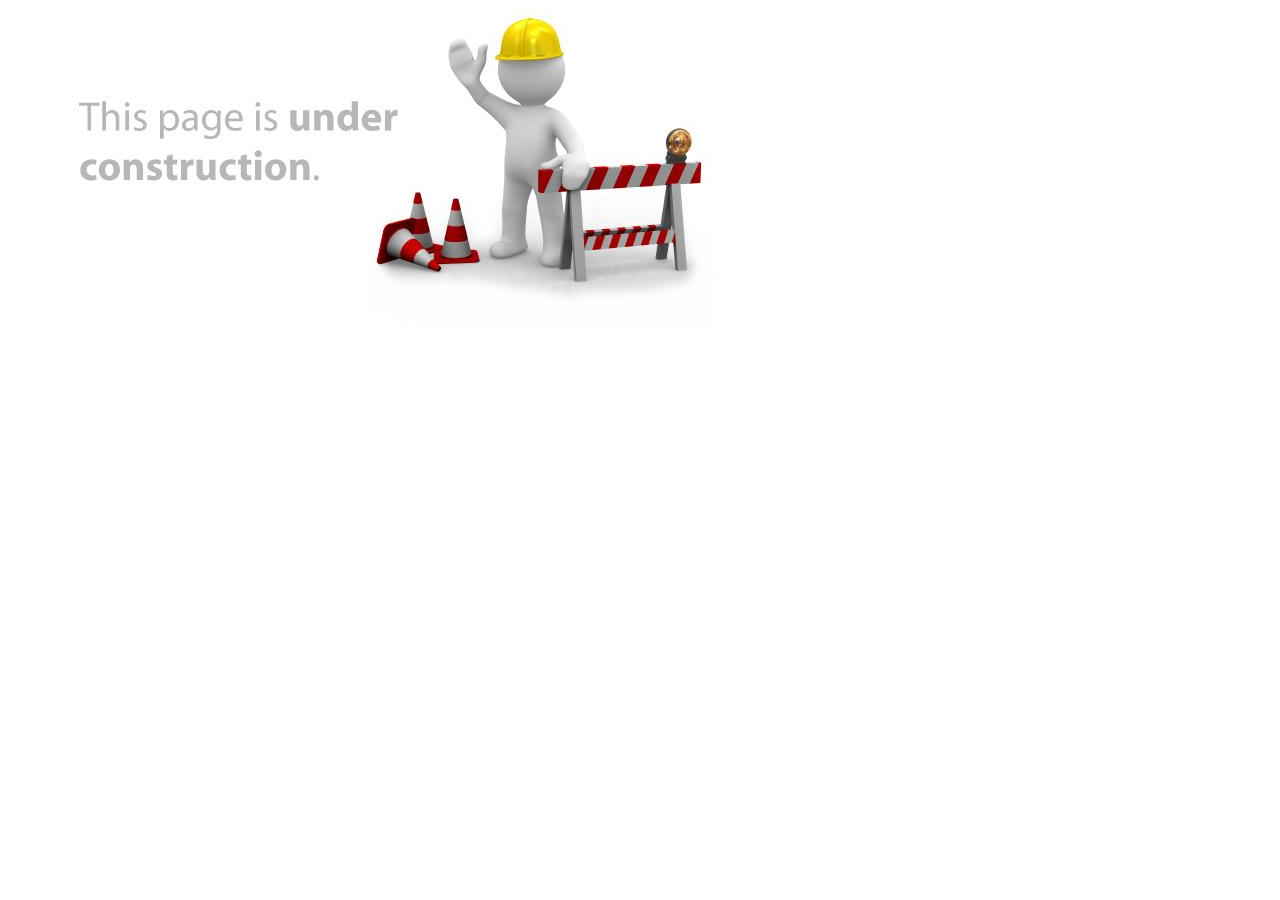
<file: index.html>
<!DOCTYPE HTML PUBLIC "-//W3C//DTD HTML 4.0 Transitional//EN">
<html>
<head>
	<meta http-equiv="content-type" content="text/html; charset=utf-8"/>
	<title></title>
	<meta name="generator" content="LibreOffice 5.1.4.2 (Linux)"/>
	<meta name="created" content="2016-09-03T15:05:05.853629363"/>
	<meta name="changed" content="2016-09-03T15:07:31.120087405"/>
</head>
<body lang="en-IN" dir="ltr">
<p><img src="[data-uri]" name="Image1" align="left" width="744" height="319" border="0"/>
</p>
</body>
</html>
</file>
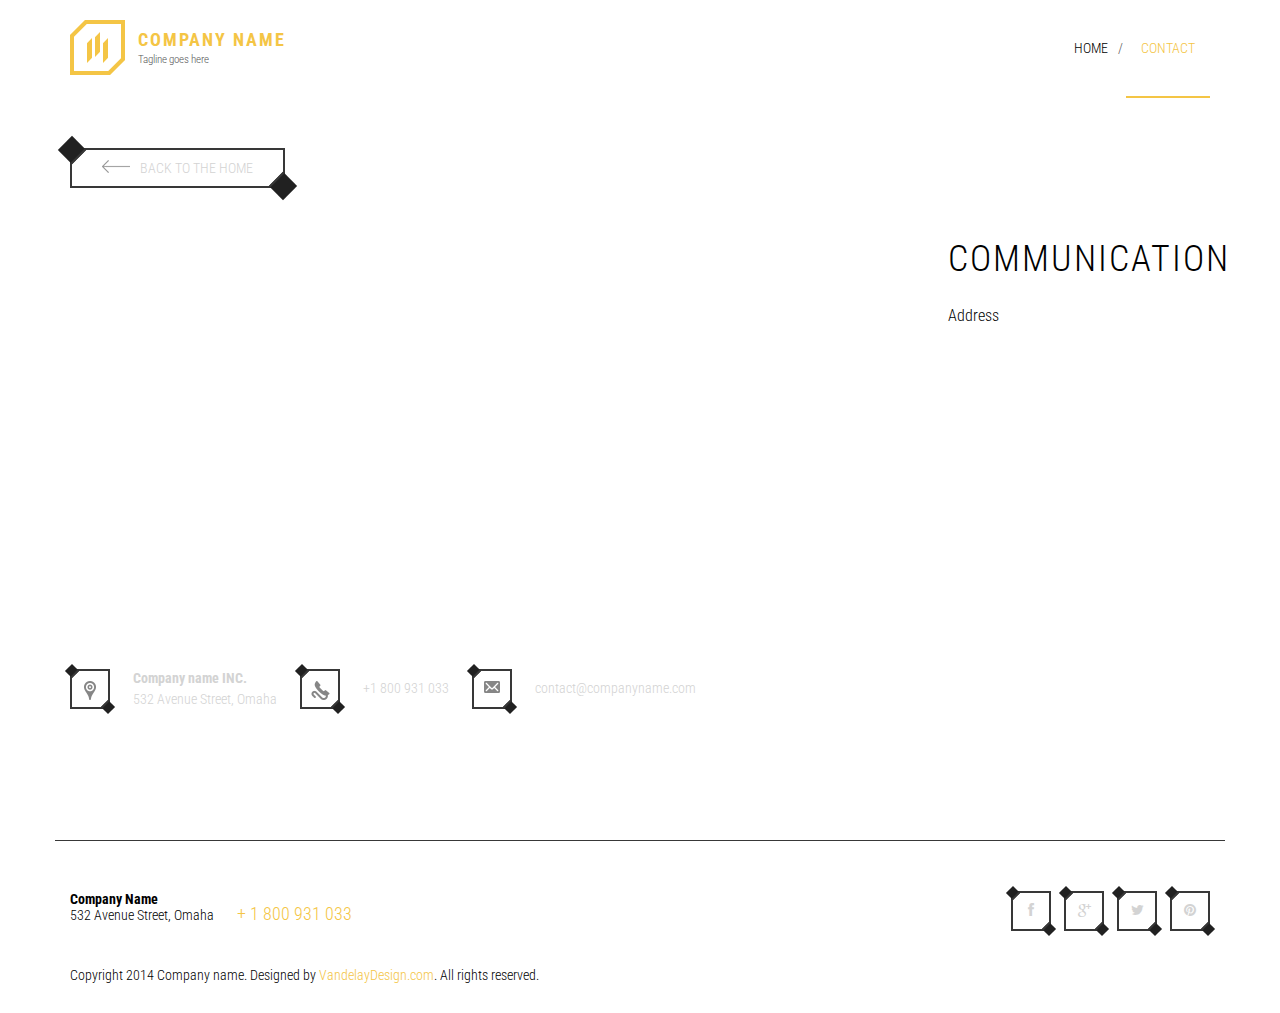
<file: contact.html>
<!DOCTYPE html>
<html lang="en">
	<head>
		<meta charset="UTF-8">
		<meta http-equiv="X-UA-Compatible" content="IE=edge">
		<meta name="viewport" content="width=device-width, initial-scale=1.0,maximum-scale=1">
		
		<title>Modern Architecture | Contact</title>

		<!-- Loading third party fonts -->
		<link href="http://fonts.googleapis.com/css?family=Roboto+Condensed:300,400|" rel="stylesheet" type="text/css">
		<link href="fonts/font-awesome.min.css" rel="stylesheet" type="text/css">

		<!-- Loading main css file -->
		<link rel="stylesheet" href="style.css">
		
		<!--[if lt IE 9]>
		<script src="js/ie-support/html5.js"></script>
		<script src="js/ie-support/respond.js"></script>
		<![endif]-->

	</head>


	<body>
		
		<div id="site-content">
			<div class="site-header">
				<div class="container">
					<a href="index.html" id="branding">
						<img src="images/logo.png" alt="" class="logo">
						<div class="logo-text">
							<h1 class="site-title">Company Name</h1>
							<small class="site-description">Tagline goes here</small>
						</div>
					</a> <!-- #branding -->

					<!-- Default snippet for navigation -->
					<div class="main-navigation">
						<button type="button" class="menu-toggle"><i class="fa fa-bars"></i></button>
						<ul class="menu">
							<li class="menu-item"><a href="index.html">Home</a></li>
							<!--li class="menu-item"><a href="news.html">News</a></li>
							<li class="menu-item"><a href="about.html">About</a></li>
							<li class="menu-item"><a href="project.html">our Projects</a></li-->
							<li class="menu-item current-menu-item"><a href="contact.html">Contact</a></li>
						</ul> <!-- .menu -->
					</div> <!-- .main-navigation -->

					<div class="mobile-navigation"></div>
				</div>
			</div> <!-- .site-header -->

			<main class="main-content">
				
				<div class="page">
					<div class="container">
						<a href="#" class="button-back"><img src="images/arrow-back.png" alt="" class="icon">Back to the Home</a>

						<div class="row">
							<div class="col-md-8">
								<div class="map"></div>

								<div class="contact-detail">
									<address>
										<div class="contact-icon">
											<img src="images/icon-marker.png" class="icon">
										</div>
										<p><strong>Company name INC.</strong> <br>532 Avenue Street, Omaha</p>
									</address>
									<a href="#" class="phone"><span class="contact-icon"><img src="images/icon-phone.png" class="icon"></span> +1 800 931 033</a>
									<a href="#" class="email"><span class="contact-icon"><img src="images/icon-envelope.png" class="icon"></span> contact@companyname.com</a>
								</div>
							</div>
							<div class="col-md-3 col-md-offset-1">
								<div class="contact-form">
									<h2 class="section-title">Communication</h2>
									<p>Address</p>

									<!--form action="#">
										<input type="text" placeholder="Your name..">
										<input type="text" placeholder="Email..">
										<input type="text" placeholder="website..">
										<textarea placeholder="Message..."></textarea>
										<p class="text-right">
											<button type="submit">Send message</button>
										</p>
									</form-->
								</div>
							</div>
						</div>
					</div>
				</div> <!-- .page -->

			</main> <!-- .main-content -->

			<footer class="site-footer">
				<div class="container">
					<div class="pull-left">

						<address>
							<strong>Company Name</strong>
							<p>532 Avenue Street, Omaha</p>
						</address>

						<a href="#" class="phone">+ 1 800 931 033</a>
					</div> <!-- .pull-left -->
					<div class="pull-right">

						<div class="social-links">

							<a href="#"><i class="fa fa-facebook"></i></a>
							<a href="#"><i class="fa fa-google-plus"></i></a>
							<a href="#"><i class="fa fa-twitter"></i></a>
							<a href="#"><i class="fa fa-pinterest"></i></a>

						</div>

					</div> <!-- .pull-right -->

					<div class="colophon">Copyright 2014 Company name. Designed by <a href="http://www.vandelaydesign.com/" title="Designed by VandelayDesign.com" target="_blank">VandelayDesign.com</a>. All rights reserved.</div>

				</div> <!-- .container -->
			</footer> <!-- .site-footer -->
		</div>

		<script src="js/jquery-1.11.1.min.js"></script>
		<script src="http://maps.google.com/maps/api/js?sensor=false&amp;language=en"></script>
		<script src="js/plugins.js"></script>
		<script src="js/app.js"></script>
		
	</body>

</html>
</file>
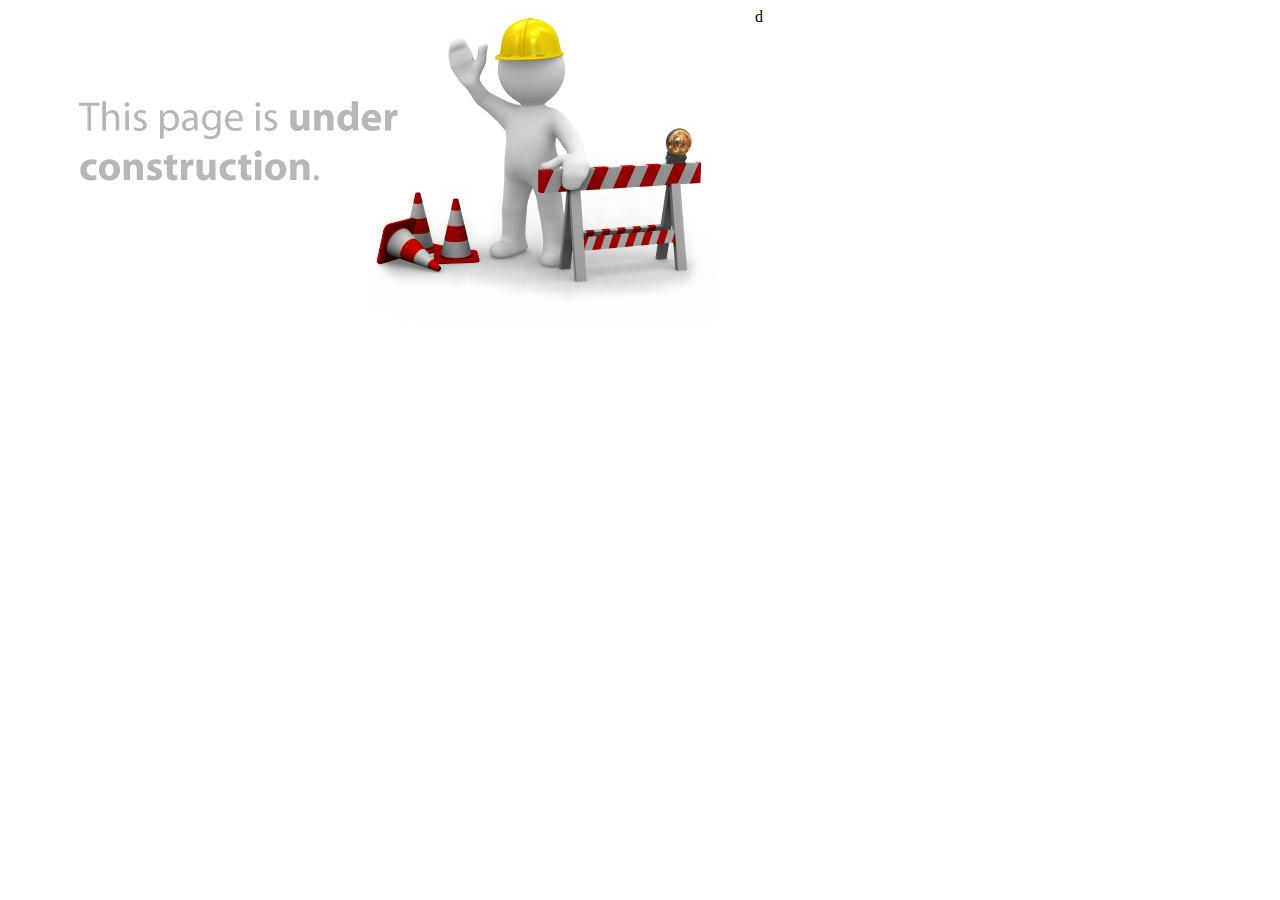
<file: uc.html>
<!DOCTYPE HTML PUBLIC "-//W3C//DTD HTML 4.0 Transitional//EN">
<html>
<head>
	<meta http-equiv="content-type" content="text/html; charset=utf-8"/>
	<title></title>
	<meta name="generator" content="LibreOffice 5.1.4.2 (Linux)"/>
	<meta name="created" content="2016-09-03T15:05:05.853629363"/>
	<meta name="changed" content="2016-09-03T15:07:31.120087405"/>
</head>
<body lang="en-IN" dir="ltr">
<p><img src="[data-uri]" name="Image1" align="left" width="744" height="319" border="0"/>
d</p>
</body>
</html>
</file>
<file: style.css>
/*!
 * Project_Name: Themezy Modern Architecture
 * Author: Themezy
 * Email: info@themezy.com
 * URL: http://themezy.com
 */
/*=========================================== 
 * Importing CSS Libraries
 *===========================================*/
article,
aside,
details,
figcaption,
figure,
footer,
header,
hgroup,
nav,
section,
summary {
  display: block; }

audio,
canvas,
video {
  display: inline-block; }

audio:not([controls]) {
  display: none;
  height: 0; }

[hidden], template {
  display: none; }

html {
  background: #fff;
  color: #000;
  -webkit-text-size-adjust: 100%;
  -ms-text-size-adjust: 100%; }

html,
button,
input,
select,
textarea {
  font-family: sans-serif; }

body {
  margin: 0; }

a {
  background: transparent; }
  a:focus {
    outline: thin dotted; }
  a:hover, a:active {
    outline: 0; }

h1 {
  font-size: 2em;
  margin: 0.67em 0; }

h2 {
  font-size: 1.5em;
  margin: 0.83em 0; }

h3 {
  font-size: 1.17em;
  margin: 1em 0; }

h4 {
  font-size: 1em;
  margin: 1.33em 0; }

h5 {
  font-size: 0.83em;
  margin: 1.67em 0; }

h6 {
  font-size: 0.75em;
  margin: 2.33em 0; }

abbr[title] {
  border-bottom: 1px dotted; }

b,
strong {
  font-weight: bold; }

dfn {
  font-style: italic; }

mark {
  background: #ff0;
  color: #000; }

code,
kbd,
pre,
samp {
  font-family: monospace, serif;
  font-size: 1em; }

pre {
  white-space: pre;
  white-space: pre-wrap;
  word-wrap: break-word; }

q {
  quotes: "\201C" "\201D" "\2018" "\2019"; }

q:before,
q:after {
  content: '';
  content: none; }

small {
  font-size: 80%; }

sub,
sup {
  font-size: 75%;
  line-height: 0;
  position: relative;
  vertical-align: baseline; }

sup {
  top: -0.5em; }

sub {
  bottom: -0.25em; }

img {
  border: 0; }

svg:not(:root) {
  overflow: hidden; }

figure {
  margin: 0; }

fieldset {
  border: 1px solid #c0c0c0;
  margin: 0 2px;
  padding: 0.35em 0.625em 0.75em; }

legend {
  border: 0;
  padding: 0;
  white-space: normal; }

button,
input,
select,
textarea {
  font-family: inherit;
  font-size: 100%;
  margin: 0;
  vertical-align: baseline; }

button,
input {
  line-height: normal; }

button,
select {
  text-transform: none; }

button,
html input[type="button"],
input[type="reset"],
input[type="submit"] {
  -webkit-appearance: button;
  cursor: pointer; }

button[disabled],
input[disabled] {
  cursor: default; }

input[type="checkbox"],
input[type="radio"] {
  -moz-box-sizing: border-box;
       box-sizing: border-box;
  padding: 0; }

input[type="search"] {
  -webkit-appearance: textfield;
  -moz-box-sizing: content-box;
  box-sizing: content-box; }

input[type="search"]::-webkit-search-cancel-button,
input[type="search"]::-webkit-search-decoration {
  -webkit-appearance: none; }

button::-moz-focus-inner, input::-moz-focus-inner {
  border: 0;
  padding: 0; }

textarea {
  overflow: auto;
  vertical-align: top; }

table {
  border-collapse: collapse;
  border-spacing: 0; }

*, *:before, *:after {
  -moz-box-sizing: border-box;
       box-sizing: border-box; }

/*
 * Global Styles
 */
body {
  background-color: #fff;
  color: #000;
  font-family: "Roboto Condensed", "Open Sans", sans-serif;
  font-size: 14px;
  font-weight: 300;
  line-height: normal; }

h1, h2, h3, h4, h5, h6 {
  font-weight: 700;
  margin: 0 0 20px; }

hr {
  border: none;
  border-bottom: 1px solid #777; }

ul, ol {
  margin: 0;
  padding-left: 0; }

a {
  text-decoration: none;
  color: #f4c545; }

address {
  font-style: normal; }

p {
  margin-top: 0; }

form input, form textarea, form select {
  outline: none;
  border: 2px solid #383838;
  padding: 10px;
  background: none;
  margin-bottom: 10px;
  -webkit-transition: .3s ease;
          transition: .3s ease;
  color: white;
  outline: none; }
  form input:hover, form input:focus, form textarea:hover, form textarea:focus, form select:hover, form select:focus {
    border-color: #f4c545; }
form select {
  -webkit-appearance: none;
  -moz-appearance: none;
  appearance: none; }
form textarea {
  resize: vertical; }
form input[type="submit"], form button, form input[type="reset"] {
  outline: none; }

/*
 * Reusable Components Style
 */
.button, form input[type="submit"], form button, form input[type="reset"] {
  border: 2px solid #f4c545;
  background: none;
  padding: 10px 20px;
  position: relative;
  margin: 20px 0;
  display: inline-block;
  -webkit-transition: .3s ease;
          transition: .3s ease; }
  .button:before, form input[type="submit"]:before, form button:before, form input[type="reset"]:before, .button:after, form input[type="submit"]:after, form button:after, form input[type="reset"]:after {
    content: " ";
    width: 20px;
    height: 20px;
    position: absolute;
    background: #212121;
    -webkit-transition: .3s ease;
            transition: .3s ease; }
  .button:hover, form input[type="submit"]:hover, form button:hover, form input[type="reset"]:hover {
    border-color: white;
    color: white; }
    .button:hover:before, form input[type="submit"]:hover:before, form button:hover:before, form input[type="reset"]:hover:before, .button:hover:after, form input[type="submit"]:hover:after, form button:hover:after, form input[type="reset"]:hover:after {
      border-color: white; }
  .button:before, form input[type="submit"]:before, form button:before, form input[type="reset"]:before {
    border-bottom: 2px solid #f4c545;
    -webkit-transform: rotate(-45deg);
        -ms-transform: rotate(-45deg);
            transform: rotate(-45deg);
    top: -10px;
    left: -10px; }
  .button:after, form input[type="submit"]:after, form button:after, form input[type="reset"]:after {
    border-top: 2px solid #f4c545;
    -webkit-transform: rotate(-45deg);
        -ms-transform: rotate(-45deg);
            transform: rotate(-45deg);
    bottom: -10px;
    right: -10px; }

.button-back {
  display: inline-block;
  padding: 10px 30px;
  margin-bottom: 50px;
  position: relative;
  border: 2px solid #383838;
  color: #d3d3d3;
  text-transform: uppercase; }
  .button-back img {
    margin-right: 10px; }
  .button-back:before, .button-back:after {
    content: " ";
    width: 20px;
    height: 20px;
    position: absolute;
    background: #212121; }
  .button-back:before {
    border-bottom: 2px solid #383838;
    -webkit-transform: rotate(-45deg);
        -ms-transform: rotate(-45deg);
            transform: rotate(-45deg);
    top: -10px;
    left: -10px; }
  .button-back:after {
    border-top: 2px solid #383838;
    -webkit-transform: rotate(-45deg);
        -ms-transform: rotate(-45deg);
            transform: rotate(-45deg);
    bottom: -10px;
    right: -10px; }

.map {
  min-height: 400px; }

.contact-detail {
  padding: 30px 0; }
  .contact-detail address, .contact-detail .phone, .contact-detail .email {
    position: relative;
    display: inline-block;
    vertical-align: middle;
    margin-right: 20px;
    color: #d3d3d3; }
    .contact-detail address p, .contact-detail .phone p, .contact-detail .email p {
      margin: 0;
      font-size: 14px;
      font-size: 1em;
      line-height: 1.5;
      display: inline-block;
      vertical-align: middle; }
  .contact-detail .contact-icon {
    display: inline-block;
    vertical-align: middle;
    width: 40px;
    height: 40px;
    border: 2px solid #383838;
    text-align: center;
    position: relative;
    margin-right: 20px; }
    .contact-detail .contact-icon:before, .contact-detail .contact-icon:after {
      content: " ";
      width: 10px;
      height: 10px;
      position: absolute;
      background: #212121; }
    .contact-detail .contact-icon:before {
      border-bottom: 2px solid #383838;
      -webkit-transform: rotate(-45deg);
          -ms-transform: rotate(-45deg);
              transform: rotate(-45deg);
      top: -5px;
      left: -5px; }
    .contact-detail .contact-icon:after {
      border-top: 2px solid #383838;
      -webkit-transform: rotate(-45deg);
          -ms-transform: rotate(-45deg);
              transform: rotate(-45deg);
      bottom: -5px;
      right: -5px; }
    .contact-detail .contact-icon img {
      display: inline-block;
      margin-top: 10px; }

.contact-form input:not([type="submit"]), .contact-form textarea {
  width: 100%; }
.contact-form .text-right {
  text-align: right; }
.contact-form button {
  position: relative;
  color: #f4c545; }
  .contact-form button:before, .contact-form button:after {
    content: " ";
    width: 20px;
    height: 20px;
    position: absolute;
    background: #212121; }
  .contact-form button:before {
    border-bottom: 2px solid #f4c545;
    -webkit-transform: rotate(-45deg);
        -ms-transform: rotate(-45deg);
            transform: rotate(-45deg);
    top: -10px;
    left: -10px; }
  .contact-form button:after {
    border-top: 2px solid #f4c545;
    -webkit-transform: rotate(-45deg);
        -ms-transform: rotate(-45deg);
            transform: rotate(-45deg);
    bottom: -10px;
    right: -10px; }

.container {
  margin-right: auto;
  margin-left: auto;
  padding-left: 15px;
  padding-right: 15px;
  *zoom: 1; }
  .container:after {
    content: " ";
    clear: both;
    display: block;
    overflow: hidden;
    height: 0; }
  @media (min-width: 768px) {
    .container {
      width: 750px; } }
  @media (min-width: 992px) {
    .container {
      width: 970px; } }
  @media (min-width: 1200px) {
    .container {
      width: 1170px; } }

.container-fluid {
  margin-right: auto;
  margin-left: auto;
  padding-left: 15px;
  padding-right: 15px;
  *zoom: 1; }
  .container-fluid:after {
    content: " ";
    clear: both;
    display: block;
    overflow: hidden;
    height: 0; }

.row {
  margin-left: -15px;
  margin-right: -15px;
  *zoom: 1; }
  .row:after {
    content: " ";
    clear: both;
    display: block;
    overflow: hidden;
    height: 0; }

.col-xs-1, .col-sm-1, .col-md-1, .col-lg-1, .col-xs-2, .col-sm-2, .col-md-2, .col-lg-2, .col-xs-3, .col-sm-3, .col-md-3, .col-lg-3, .col-xs-4, .col-sm-4, .col-md-4, .col-lg-4, .col-xs-5, .col-sm-5, .col-md-5, .col-lg-5, .col-xs-6, .col-sm-6, .col-md-6, .col-lg-6, .col-xs-7, .col-sm-7, .col-md-7, .col-lg-7, .col-xs-8, .col-sm-8, .col-md-8, .col-lg-8, .col-xs-9, .col-sm-9, .col-md-9, .col-lg-9, .col-xs-10, .col-sm-10, .col-md-10, .col-lg-10, .col-xs-11, .col-sm-11, .col-md-11, .col-lg-11, .col-xs-12, .col-sm-12, .col-md-12, .col-lg-12 {
  position: relative;
  min-height: 1px;
  padding-left: 15px;
  padding-right: 15px; }

.col-xs-1, .col-xs-2, .col-xs-3, .col-xs-4, .col-xs-5, .col-xs-6, .col-xs-7, .col-xs-8, .col-xs-9, .col-xs-10, .col-xs-11, .col-xs-12 {
  float: left; }

.col-xs-1 {
  width: 8.3333333333%; }

.col-xs-2 {
  width: 16.6666666667%; }

.col-xs-3 {
  width: 25%; }

.col-xs-4 {
  width: 33.3333333333%; }

.col-xs-5 {
  width: 41.6666666667%; }

.col-xs-6 {
  width: 50%; }

.col-xs-7 {
  width: 58.3333333333%; }

.col-xs-8 {
  width: 66.6666666667%; }

.col-xs-9 {
  width: 75%; }

.col-xs-10 {
  width: 83.3333333333%; }

.col-xs-11 {
  width: 91.6666666667%; }

.col-xs-12 {
  width: 100%; }

.col-xs-pull-0 {
  right: auto; }

.col-xs-pull-1 {
  right: 8.3333333333%; }

.col-xs-pull-2 {
  right: 16.6666666667%; }

.col-xs-pull-3 {
  right: 25%; }

.col-xs-pull-4 {
  right: 33.3333333333%; }

.col-xs-pull-5 {
  right: 41.6666666667%; }

.col-xs-pull-6 {
  right: 50%; }

.col-xs-pull-7 {
  right: 58.3333333333%; }

.col-xs-pull-8 {
  right: 66.6666666667%; }

.col-xs-pull-9 {
  right: 75%; }

.col-xs-pull-10 {
  right: 83.3333333333%; }

.col-xs-pull-11 {
  right: 91.6666666667%; }

.col-xs-pull-12 {
  right: 100%; }

.col-xs-push-0 {
  left: auto; }

.col-xs-push-1 {
  left: 8.3333333333%; }

.col-xs-push-2 {
  left: 16.6666666667%; }

.col-xs-push-3 {
  left: 25%; }

.col-xs-push-4 {
  left: 33.3333333333%; }

.col-xs-push-5 {
  left: 41.6666666667%; }

.col-xs-push-6 {
  left: 50%; }

.col-xs-push-7 {
  left: 58.3333333333%; }

.col-xs-push-8 {
  left: 66.6666666667%; }

.col-xs-push-9 {
  left: 75%; }

.col-xs-push-10 {
  left: 83.3333333333%; }

.col-xs-push-11 {
  left: 91.6666666667%; }

.col-xs-push-12 {
  left: 100%; }

.col-xs-offset-0 {
  margin-left: 0%; }

.col-xs-offset-1 {
  margin-left: 8.3333333333%; }

.col-xs-offset-2 {
  margin-left: 16.6666666667%; }

.col-xs-offset-3 {
  margin-left: 25%; }

.col-xs-offset-4 {
  margin-left: 33.3333333333%; }

.col-xs-offset-5 {
  margin-left: 41.6666666667%; }

.col-xs-offset-6 {
  margin-left: 50%; }

.col-xs-offset-7 {
  margin-left: 58.3333333333%; }

.col-xs-offset-8 {
  margin-left: 66.6666666667%; }

.col-xs-offset-9 {
  margin-left: 75%; }

.col-xs-offset-10 {
  margin-left: 83.3333333333%; }

.col-xs-offset-11 {
  margin-left: 91.6666666667%; }

.col-xs-offset-12 {
  margin-left: 100%; }

@media (min-width: 768px) {
  .col-sm-1, .col-sm-2, .col-sm-3, .col-sm-4, .col-sm-5, .col-sm-6, .col-sm-7, .col-sm-8, .col-sm-9, .col-sm-10, .col-sm-11, .col-sm-12 {
    float: left; }

  .col-sm-1 {
    width: 8.3333333333%; }

  .col-sm-2 {
    width: 16.6666666667%; }

  .col-sm-3 {
    width: 25%; }

  .col-sm-4 {
    width: 33.3333333333%; }

  .col-sm-5 {
    width: 41.6666666667%; }

  .col-sm-6 {
    width: 50%; }

  .col-sm-7 {
    width: 58.3333333333%; }

  .col-sm-8 {
    width: 66.6666666667%; }

  .col-sm-9 {
    width: 75%; }

  .col-sm-10 {
    width: 83.3333333333%; }

  .col-sm-11 {
    width: 91.6666666667%; }

  .col-sm-12 {
    width: 100%; }

  .col-sm-pull-0 {
    right: auto; }

  .col-sm-pull-1 {
    right: 8.3333333333%; }

  .col-sm-pull-2 {
    right: 16.6666666667%; }

  .col-sm-pull-3 {
    right: 25%; }

  .col-sm-pull-4 {
    right: 33.3333333333%; }

  .col-sm-pull-5 {
    right: 41.6666666667%; }

  .col-sm-pull-6 {
    right: 50%; }

  .col-sm-pull-7 {
    right: 58.3333333333%; }

  .col-sm-pull-8 {
    right: 66.6666666667%; }

  .col-sm-pull-9 {
    right: 75%; }

  .col-sm-pull-10 {
    right: 83.3333333333%; }

  .col-sm-pull-11 {
    right: 91.6666666667%; }

  .col-sm-pull-12 {
    right: 100%; }

  .col-sm-push-0 {
    left: auto; }

  .col-sm-push-1 {
    left: 8.3333333333%; }

  .col-sm-push-2 {
    left: 16.6666666667%; }

  .col-sm-push-3 {
    left: 25%; }

  .col-sm-push-4 {
    left: 33.3333333333%; }

  .col-sm-push-5 {
    left: 41.6666666667%; }

  .col-sm-push-6 {
    left: 50%; }

  .col-sm-push-7 {
    left: 58.3333333333%; }

  .col-sm-push-8 {
    left: 66.6666666667%; }

  .col-sm-push-9 {
    left: 75%; }

  .col-sm-push-10 {
    left: 83.3333333333%; }

  .col-sm-push-11 {
    left: 91.6666666667%; }

  .col-sm-push-12 {
    left: 100%; }

  .col-sm-offset-0 {
    margin-left: 0%; }

  .col-sm-offset-1 {
    margin-left: 8.3333333333%; }

  .col-sm-offset-2 {
    margin-left: 16.6666666667%; }

  .col-sm-offset-3 {
    margin-left: 25%; }

  .col-sm-offset-4 {
    margin-left: 33.3333333333%; }

  .col-sm-offset-5 {
    margin-left: 41.6666666667%; }

  .col-sm-offset-6 {
    margin-left: 50%; }

  .col-sm-offset-7 {
    margin-left: 58.3333333333%; }

  .col-sm-offset-8 {
    margin-left: 66.6666666667%; }

  .col-sm-offset-9 {
    margin-left: 75%; }

  .col-sm-offset-10 {
    margin-left: 83.3333333333%; }

  .col-sm-offset-11 {
    margin-left: 91.6666666667%; }

  .col-sm-offset-12 {
    margin-left: 100%; } }
@media (min-width: 992px) {
  .col-md-1, .col-md-2, .col-md-3, .col-md-4, .col-md-5, .col-md-6, .col-md-7, .col-md-8, .col-md-9, .col-md-10, .col-md-11, .col-md-12 {
    float: left; }

  .col-md-1 {
    width: 8.3333333333%; }

  .col-md-2 {
    width: 16.6666666667%; }

  .col-md-3 {
    width: 25%; }

  .col-md-4 {
    width: 33.3333333333%; }

  .col-md-5 {
    width: 41.6666666667%; }

  .col-md-6 {
    width: 50%; }

  .col-md-7 {
    width: 58.3333333333%; }

  .col-md-8 {
    width: 66.6666666667%; }

  .col-md-9 {
    width: 75%; }

  .col-md-10 {
    width: 83.3333333333%; }

  .col-md-11 {
    width: 91.6666666667%; }

  .col-md-12 {
    width: 100%; }

  .col-md-pull-0 {
    right: auto; }

  .col-md-pull-1 {
    right: 8.3333333333%; }

  .col-md-pull-2 {
    right: 16.6666666667%; }

  .col-md-pull-3 {
    right: 25%; }

  .col-md-pull-4 {
    right: 33.3333333333%; }

  .col-md-pull-5 {
    right: 41.6666666667%; }

  .col-md-pull-6 {
    right: 50%; }

  .col-md-pull-7 {
    right: 58.3333333333%; }

  .col-md-pull-8 {
    right: 66.6666666667%; }

  .col-md-pull-9 {
    right: 75%; }

  .col-md-pull-10 {
    right: 83.3333333333%; }

  .col-md-pull-11 {
    right: 91.6666666667%; }

  .col-md-pull-12 {
    right: 100%; }

  .col-md-push-0 {
    left: auto; }

  .col-md-push-1 {
    left: 8.3333333333%; }

  .col-md-push-2 {
    left: 16.6666666667%; }

  .col-md-push-3 {
    left: 25%; }

  .col-md-push-4 {
    left: 33.3333333333%; }

  .col-md-push-5 {
    left: 41.6666666667%; }

  .col-md-push-6 {
    left: 50%; }

  .col-md-push-7 {
    left: 58.3333333333%; }

  .col-md-push-8 {
    left: 66.6666666667%; }

  .col-md-push-9 {
    left: 75%; }

  .col-md-push-10 {
    left: 83.3333333333%; }

  .col-md-push-11 {
    left: 91.6666666667%; }

  .col-md-push-12 {
    left: 100%; }

  .col-md-offset-0 {
    margin-left: 0%; }

  .col-md-offset-1 {
    margin-left: 8.3333333333%; }

  .col-md-offset-2 {
    margin-left: 16.6666666667%; }

  .col-md-offset-3 {
    margin-left: 25%; }

  .col-md-offset-4 {
    margin-left: 33.3333333333%; }

  .col-md-offset-5 {
    margin-left: 41.6666666667%; }

  .col-md-offset-6 {
    margin-left: 50%; }

  .col-md-offset-7 {
    margin-left: 58.3333333333%; }

  .col-md-offset-8 {
    margin-left: 66.6666666667%; }

  .col-md-offset-9 {
    margin-left: 75%; }

  .col-md-offset-10 {
    margin-left: 83.3333333333%; }

  .col-md-offset-11 {
    margin-left: 91.6666666667%; }

  .col-md-offset-12 {
    margin-left: 100%; } }
@media (min-width: 1200px) {
  .col-lg-1, .col-lg-2, .col-lg-3, .col-lg-4, .col-lg-5, .col-lg-6, .col-lg-7, .col-lg-8, .col-lg-9, .col-lg-10, .col-lg-11, .col-lg-12 {
    float: left; }

  .col-lg-1 {
    width: 8.3333333333%; }

  .col-lg-2 {
    width: 16.6666666667%; }

  .col-lg-3 {
    width: 25%; }

  .col-lg-4 {
    width: 33.3333333333%; }

  .col-lg-5 {
    width: 41.6666666667%; }

  .col-lg-6 {
    width: 50%; }

  .col-lg-7 {
    width: 58.3333333333%; }

  .col-lg-8 {
    width: 66.6666666667%; }

  .col-lg-9 {
    width: 75%; }

  .col-lg-10 {
    width: 83.3333333333%; }

  .col-lg-11 {
    width: 91.6666666667%; }

  .col-lg-12 {
    width: 100%; }

  .col-lg-pull-0 {
    right: auto; }

  .col-lg-pull-1 {
    right: 8.3333333333%; }

  .col-lg-pull-2 {
    right: 16.6666666667%; }

  .col-lg-pull-3 {
    right: 25%; }

  .col-lg-pull-4 {
    right: 33.3333333333%; }

  .col-lg-pull-5 {
    right: 41.6666666667%; }

  .col-lg-pull-6 {
    right: 50%; }

  .col-lg-pull-7 {
    right: 58.3333333333%; }

  .col-lg-pull-8 {
    right: 66.6666666667%; }

  .col-lg-pull-9 {
    right: 75%; }

  .col-lg-pull-10 {
    right: 83.3333333333%; }

  .col-lg-pull-11 {
    right: 91.6666666667%; }

  .col-lg-pull-12 {
    right: 100%; }

  .col-lg-push-0 {
    left: auto; }

  .col-lg-push-1 {
    left: 8.3333333333%; }

  .col-lg-push-2 {
    left: 16.6666666667%; }

  .col-lg-push-3 {
    left: 25%; }

  .col-lg-push-4 {
    left: 33.3333333333%; }

  .col-lg-push-5 {
    left: 41.6666666667%; }

  .col-lg-push-6 {
    left: 50%; }

  .col-lg-push-7 {
    left: 58.3333333333%; }

  .col-lg-push-8 {
    left: 66.6666666667%; }

  .col-lg-push-9 {
    left: 75%; }

  .col-lg-push-10 {
    left: 83.3333333333%; }

  .col-lg-push-11 {
    left: 91.6666666667%; }

  .col-lg-push-12 {
    left: 100%; }

  .col-lg-offset-0 {
    margin-left: 0%; }

  .col-lg-offset-1 {
    margin-left: 8.3333333333%; }

  .col-lg-offset-2 {
    margin-left: 16.6666666667%; }

  .col-lg-offset-3 {
    margin-left: 25%; }

  .col-lg-offset-4 {
    margin-left: 33.3333333333%; }

  .col-lg-offset-5 {
    margin-left: 41.6666666667%; }

  .col-lg-offset-6 {
    margin-left: 50%; }

  .col-lg-offset-7 {
    margin-left: 58.3333333333%; }

  .col-lg-offset-8 {
    margin-left: 66.6666666667%; }

  .col-lg-offset-9 {
    margin-left: 75%; }

  .col-lg-offset-10 {
    margin-left: 83.3333333333%; }

  .col-lg-offset-11 {
    margin-left: 91.6666666667%; }

  .col-lg-offset-12 {
    margin-left: 100%; } }
@-ms-viewport {
  width: device-width; }
.visible-xs, .visible-sm, .visible-md, .visible-lg {
  display: none !important; }

.visible-xs-block,
.visible-xs-inline,
.visible-xs-inline-block,
.visible-sm-block,
.visible-sm-inline,
.visible-sm-inline-block,
.visible-md-block,
.visible-md-inline,
.visible-md-inline-block,
.visible-lg-block,
.visible-lg-inline,
.visible-lg-inline-block {
  display: none !important; }

@media (max-width: 767px) {
  .visible-xs {
    display: block !important; }

  table.visible-xs {
    display: table; }

  tr.visible-xs {
    display: table-row !important; }

  th.visible-xs,
  td.visible-xs {
    display: table-cell !important; } }
@media (max-width: 767px) {
  .visible-xs-block {
    display: block !important; } }

@media (max-width: 767px) {
  .visible-xs-inline {
    display: inline !important; } }

@media (max-width: 767px) {
  .visible-xs-inline-block {
    display: inline-block !important; } }

@media (min-width: 768px) and (max-width: 991px) {
  .visible-sm {
    display: block !important; }

  table.visible-sm {
    display: table; }

  tr.visible-sm {
    display: table-row !important; }

  th.visible-sm,
  td.visible-sm {
    display: table-cell !important; } }
@media (min-width: 768px) and (max-width: 991px) {
  .visible-sm-block {
    display: block !important; } }

@media (min-width: 768px) and (max-width: 991px) {
  .visible-sm-inline {
    display: inline !important; } }

@media (min-width: 768px) and (max-width: 991px) {
  .visible-sm-inline-block {
    display: inline-block !important; } }

@media (min-width: 992px) and (max-width: 1199px) {
  .visible-md {
    display: block !important; }

  table.visible-md {
    display: table; }

  tr.visible-md {
    display: table-row !important; }

  th.visible-md,
  td.visible-md {
    display: table-cell !important; } }
@media (min-width: 992px) and (max-width: 1199px) {
  .visible-md-block {
    display: block !important; } }

@media (min-width: 992px) and (max-width: 1199px) {
  .visible-md-inline {
    display: inline !important; } }

@media (min-width: 992px) and (max-width: 1199px) {
  .visible-md-inline-block {
    display: inline-block !important; } }

@media (min-width: 1200px) {
  .visible-lg {
    display: block !important; }

  table.visible-lg {
    display: table; }

  tr.visible-lg {
    display: table-row !important; }

  th.visible-lg,
  td.visible-lg {
    display: table-cell !important; } }
@media (min-width: 1200px) {
  .visible-lg-block {
    display: block !important; } }

@media (min-width: 1200px) {
  .visible-lg-inline {
    display: inline !important; } }

@media (min-width: 1200px) {
  .visible-lg-inline-block {
    display: inline-block !important; } }

@media (max-width: 767px) {
  .hidden-xs {
    display: none !important; } }
@media (min-width: 768px) and (max-width: 991px) {
  .hidden-sm {
    display: none !important; } }
@media (min-width: 992px) and (max-width: 1199px) {
  .hidden-md {
    display: none !important; } }
@media (min-width: 1200px) {
  .hidden-lg {
    display: none !important; } }
.visible-print {
  display: none !important; }

@media print {
  .visible-print {
    display: block !important; }

  table.visible-print {
    display: table; }

  tr.visible-print {
    display: table-row !important; }

  th.visible-print,
  td.visible-print {
    display: table-cell !important; } }
.visible-print-block {
  display: none !important; }
  @media print {
    .visible-print-block {
      display: block !important; } }

.visible-print-inline {
  display: none !important; }
  @media print {
    .visible-print-inline {
      display: inline !important; } }

.visible-print-inline-block {
  display: none !important; }
  @media print {
    .visible-print-inline-block {
      display: inline-block !important; } }

@media print {
  .hidden-print {
    display: none !important; } }
/*
 * Header Styles
 */
.site-header {
  *zoom: 1; }
  .site-header:after {
    content: " ";
    clear: both;
    display: block;
    overflow: hidden;
    height: 0; }

#branding {
  float: left;
  margin-top: 20px; }
  #branding .logo, #branding .logo-text {
    display: inline-block;
    vertical-align: middle; }
  #branding .logo {
    margin-right: 10px; }
  #branding .site-title {
    font-size: 18px;
    font-size: 1.2857142857em;
    text-transform: uppercase;
    letter-spacing: 2px;
    margin-bottom: 0; }
    #branding .site-title a {
      color: white; }
  #branding .site-description {
    font-size: 11px;
    font-size: 0.7857142857em;
    color: #585858; }

.main-navigation {
  float: right; }
  .main-navigation .menu-toggle {
    background: none;
    border: none;
    color: #d3d3d3;
    font-size: 24px;
    font-size: 1.7142857143em;
    display: inline-block;
    vertical-align: middle;
    padding: 30px 15px;
    outline: none; }
    @media screen and (min-width: 991px) {
      .main-navigation .menu-toggle {
        display: none !important; } }
    @media screen and (max-width: 990px) {
      .main-navigation .menu-toggle {
        display: block; } }
  .main-navigation .menu {
    display: inline-block; }
    @media screen and (min-width: 991px) {
      .main-navigation .menu {
        display: block !important; } }
    @media screen and (max-width: 990px) {
      .main-navigation .menu {
        display: none; } }
  .main-navigation .menu-item {
    display: inline-block; }
    .main-navigation .menu-item a {
      padding: 40px 15px;
      position: relative;
      display: block;
      color: #000;
      text-transform: uppercase; }
      .main-navigation .menu-item a:after {
        content: "/";
        color: #585858;
        position: absolute;
        right: 0; }
    .main-navigation .menu-item:last-child a:after {
      display: none; }
    .main-navigation .menu-item.current-menu-item a, .main-navigation .menu-item:hover a {
      color: #f4c545;
      border-bottom: 2px solid #f4c545; }

.mobile-navigation {
  clear: both;
  padding: 30px 0;
  display: none; }
  @media screen and (min-width: 991px) {
    .mobile-navigation {
      display: none !important; } }
  .mobile-navigation .menu {
    list-style: none;
    padding: 20px;
    border-top: 2px solid #f4c545;
    border-bottom: 2px solid #f4c545;
    text-transform: uppercase; }
    .mobile-navigation .menu a {
      padding: 10px 0;
      display: block;
      color: #d3d3d3; }
    .mobile-navigation .menu .current-menu-item a {
      color: #f4c545; }

.hero-slider {
  position: relative; }
  .hero-slider .slides {
    list-style: none;
    *zoom: 1; }
    .hero-slider .slides:after {
      content: " ";
      clear: both;
      display: block;
      overflow: hidden;
      height: 0; }
    .hero-slider .slides li {
      min-height: 680px;
      background-size: cover;
      background-position: center center; }
  .hero-slider .slide-title {
    font-size: 36px;
    font-size: 2.5714285714em;
    margin-top: 200px;
    letter-spacing: 3px; }
    .hero-slider .slide-title span {
      display: inline-block;
      padding: 10px 15px;
      text-transform: uppercase;
      background: #212121;
      color: white;
      margin-bottom: 10px; }
  .hero-slider .flex-direction-nav {
    position: absolute;
    bottom: 200px;
    left: 0;
    right: 0;
    margin: auto;
    z-index: 99;
    height: 40px;
    list-style: none;
    padding: 0 15px; }
    @media screen and (min-width: 768px) {
      .hero-slider .flex-direction-nav {
        width: 750px; } }
    @media screen and (min-width: 992px) {
      .hero-slider .flex-direction-nav {
        width: 970px; } }
    @media screen and (min-width: 1200px) {
      .hero-slider .flex-direction-nav {
        width: 1170px; } }
    .hero-slider .flex-direction-nav li {
      display: inline-block;
      margin-right: 10px; }
      .hero-slider .flex-direction-nav li a {
        width: 64px;
        height: 64px;
        display: block;
        color: white;
        text-align: center;
        line-height: 2;
        font-size: 30px;
        font-size: 2.1428571429em; }
        .hero-slider .flex-direction-nav li a.flex-prev {
          background: url("images/prev.png"); }
        .hero-slider .flex-direction-nav li a.flex-next {
          background: url("images/next.png"); }

.fullwidth-block {
  padding: 50px 0; }
  .fullwidth-block.image-block {
    min-height: 300px; }

.section-title {
  font-size: 36px;
  font-size: 2.5714285714em;
  letter-spacing: 2px;
  font-weight: 300;
  text-transform: uppercase; }

.separator {
  border: none;
  border-top: 1px solid #383838;
  margin: 50px 0;
  clear: both; }

.project {
  margin-bottom: 30px; }
  .project .project-thumbnail {
    margin-bottom: 20px; }
    .project .project-thumbnail img {
      max-width: 100%;
      display: block; }
  .project .project-title {
    font-size: 18px;
    font-size: 1.2857142857em;
    font-weight: 300;
    margin-bottom: 0;
    text-transform: uppercase;
    color: #f4c545;
    letter-spacing: 2px; }
  .project .project-subtitle {
    font-size: 12px;
    font-size: 0.8571428571em;
    text-transform: uppercase;
    letter-spacing: 2px;
    margin-bottom: 20px;
    display: block; }

.testimonial-slider .slides {
  list-style: none;
  margin-bottom: 30px;
  *zoom: 1; }
  .testimonial-slider .slides:after {
    content: " ";
    clear: both;
    display: block;
    overflow: hidden;
    height: 0; }
.testimonial-slider blockquote {
  margin: 0; }
  .testimonial-slider blockquote cite {
    display: block;
    margin-top: 20px;
    color: #f4c545;
    font-style: normal; }
.testimonial-slider .flex-control-nav {
  list-style: none; }
  .testimonial-slider .flex-control-nav li {
    display: inline-block;
    margin-right: 5px; }
    .testimonial-slider .flex-control-nav li a {
      overflow: hidden;
      text-indent: -9999px;
      width: 14px;
      height: 14px;
      display: block;
      background: url(images/paging-inactive.png) no-repeat;
      cursor: pointer; }
      .testimonial-slider .flex-control-nav li a.flex-active {
        background: url(images/paging-active.png) no-repeat; }

.news {
  list-style: none; }
  .news .date {
    font-size: 13px;
    font-size: 0.9285714286em;
    color: #f4c545; }
  .news .entry-title {
    font-size: 14px;
    font-size: 1em;
    font-weight: 300; }
    .news .entry-title a {
      color: #000; }
      .news .entry-title a:hover {
        color: #f4c545; }

.news-list {
  list-style: none;
  margin: 0 -15px;
  *zoom: 1; }
  .news-list:after {
    content: " ";
    clear: both;
    display: block;
    overflow: hidden;
    height: 0; }
  .news-list li {
    width: 25%;
    padding: 0 15px;
    float: left;
    margin-bottom: 30px; }
    @media screen and (max-width: 990px) {
      .news-list li {
        width: 50%; } }
    @media screen and (max-width: 640px) {
      .news-list li {
        width: 100%; } }
    .news-list li img {
      max-width: 100%; }
  .news-list figure {
    margin-bottom: 20px; }
  .news-list .entry-title {
    text-transform: uppercase;
    margin-bottom: 0;
    font-size: 18px;
    font-size: 1.2857142857em; }
  .news-list .date {
    font-size: 12px;
    font-size: 0.8571428571em;
    display: block;
    margin-bottom: 20px; }

.page {
  padding: 50px 0; }
  .page .align-left {
    float: left;
    margin-right: 30px;
    margin-bottom: 30px; }
  .page .align-right {
    float: right;
    margin-left: 30px;
    margin-bottom: 30px; }
  .page .entry-title {
    font-size: 36px;
    font-size: 2.5714285714em;
    list-style: 3px;
    font-weight: 300;
    text-transform: uppercase; }
  .page p {
    font-size: 16px;
    font-size: 1.1428571429em;
    line-height: 2; }

.feature-numbered {
  text-align: center; }
  .feature-numbered .num {
    width: 70px;
    height: 70px;
    display: inline-block;
    border: 3px solid #f4c545;
    margin-bottom: 20px;
    font-size: 30px;
    font-size: 2.1428571429em;
    color: #f4c545;
    font-weight: 700;
    line-height: 2;
    position: relative; }
    .feature-numbered .num:before, .feature-numbered .num:after {
      content: " ";
      width: 25px;
      height: 20px;
      position: absolute;
      background: #212121; }
    .feature-numbered .num:before {
      border-bottom: 3px solid #f4c545;
      -webkit-transform: rotate(-45deg);
          -ms-transform: rotate(-45deg);
              transform: rotate(-45deg);
      top: -9px;
      left: -12px; }
    .feature-numbered .num:after {
      border-top: 3px solid #f4c545;
      -webkit-transform: rotate(-45deg);
          -ms-transform: rotate(-45deg);
              transform: rotate(-45deg);
      bottom: -9px;
      right: -12px; }
  .feature-numbered .feature-title {
    font-size: 18px;
    font-size: 1.2857142857em;
    text-transform: uppercase;
    font-weight: 300;
    color: #f4c545;
    letter-spacing: 3px; }

.testimonial {
  margin: 0 0 30px; }
  .testimonial cite {
    font-style: normal;
    color: #f4c545; }

.filterable-nav {
  margin: 50px 0; }
  .filterable-nav .mobile-filter {
    display: none;
    -webkit-appearance: none;
    -moz-appearance: none;
    appearance: none;
    border: 2px solid #f4c545;
    padding: 10px 20px;
    color: #f4c545;
    border-radius: 0;
    background: none;
    text-transform: uppercase;
    outline: none; }
    @media screen and (max-width: 768px) {
      .filterable-nav .mobile-filter {
        display: block; } }
  .filterable-nav a {
    display: inline-block;
    padding: 10px 20px;
    margin-right: 10px;
    border: 2px solid #383838;
    position: relative;
    color: #d3d3d3;
    text-transform: uppercase;
    -webkit-transition: .3s ease;
            transition: .3s ease; }
    @media screen and (max-width: 768px) {
      .filterable-nav a {
        display: none; } }
    .filterable-nav a:before, .filterable-nav a:after {
      content: " ";
      width: 20px;
      height: 20px;
      position: absolute;
      background: #212121;
      -webkit-transition: .3s ease;
              transition: .3s ease; }
    .filterable-nav a:before {
      border-bottom: 2px solid #383838;
      -webkit-transform: rotate(-45deg);
          -ms-transform: rotate(-45deg);
              transform: rotate(-45deg);
      top: -10px;
      left: -10px; }
    .filterable-nav a:after {
      border-top: 2px solid #383838;
      -webkit-transform: rotate(-45deg);
          -ms-transform: rotate(-45deg);
              transform: rotate(-45deg);
      bottom: -10px;
      right: -10px; }
    .filterable-nav a.current, .filterable-nav a:hover {
      border-color: #f4c545;
      color: #f4c545; }
      .filterable-nav a.current:before, .filterable-nav a.current:after, .filterable-nav a:hover:before, .filterable-nav a:hover:after {
        border-color: #f4c545; }

.filterable-items {
  *zoom: 1; }
  .filterable-items:after {
    content: " ";
    clear: both;
    display: block;
    overflow: hidden;
    height: 0; }

.project-item {
  width: 33.333%;
  padding: 0 15px;
  margin-bottom: 30px;
  float: left; }
  @media screen and (max-width: 768px) {
    .project-item {
      width: 50%; } }
  @media screen and (max-width: 480px) {
    .project-item {
      width: 100%; } }
  .project-item img {
    max-width: 100%;
    margin-bottom: 20px;
    display: block; }
  .project-item .project-title {
    font-size: 18px;
    font-size: 1.2857142857em;
    margin-bottom: 0;
    letter-spacing: 2px;
    font-weight: 300;
    text-transform: uppercase;
    color: #f4c545; }
  .project-item .project-subtitle {
    font-size: 12px;
    font-size: 0.8571428571em;
    margin-bottom: 10px;
    text-transform: uppercase;
    color: white; }

.project-images img {
  max-width: 100%; }
.project-images .thumbs {
  margin: 0 -10px;
  *zoom: 1;
  margin-top: 30px; }
  .project-images .thumbs:after {
    content: " ";
    clear: both;
    display: block;
    overflow: hidden;
    height: 0; }
  .project-images .thumbs a {
    width: 33.3333%;
    display: block;
    float: left;
    text-align: center; }
    .project-images .thumbs a img {
      max-width: 100%; }

/*
 * Footer Styles
 */
.site-footer {
  margin-top: 50px; }
  .site-footer .container {
    border-top: 1px solid #383838;
    padding: 50px 15px 30px;
    position: relative;
    *zoom: 1; }
    .site-footer .container:after {
      content: " ";
      clear: both;
      display: block;
      overflow: hidden;
      height: 0; }
  .site-footer address, .site-footer .phone {
    display: inline-block;
    margin-right: 20px; }
  .site-footer .phone {
    font-size: 18px;
    font-size: 1.2857142857em; }
  .site-footer .colophon {
    padding-top: 30px;
    clear: both; }
  .site-footer .social-links a {
    width: 40px;
    height: 40px;
    border: 2px solid #383838;
    position: relative;
    display: inline-block;
    text-align: center;
    margin-left: 10px;
    color: #d3d3d3;
    line-height: 2.5;
    -webkit-transition: .3s ease;
            transition: .3s ease; }
    .site-footer .social-links a:hover {
      border-color: #f4c545; }
      .site-footer .social-links a:hover:before, .site-footer .social-links a:hover:after {
        border-color: #f4c545; }
    .site-footer .social-links a:before, .site-footer .social-links a:after {
      content: " ";
      width: 10px;
      height: 10px;
      position: absolute;
      background: #212121;
      -webkit-transition: .3s ease;
              transition: .3s ease; }
    .site-footer .social-links a:before {
      border-bottom: 2px solid #383838;
      -webkit-transform: rotate(-45deg);
          -ms-transform: rotate(-45deg);
              transform: rotate(-45deg);
      top: -5px;
      left: -5px; }
    .site-footer .social-links a:after {
      border-top: 2px solid #383838;
      -webkit-transform: rotate(-45deg);
          -ms-transform: rotate(-45deg);
              transform: rotate(-45deg);
      bottom: -5px;
      right: -5px; }
</file>
